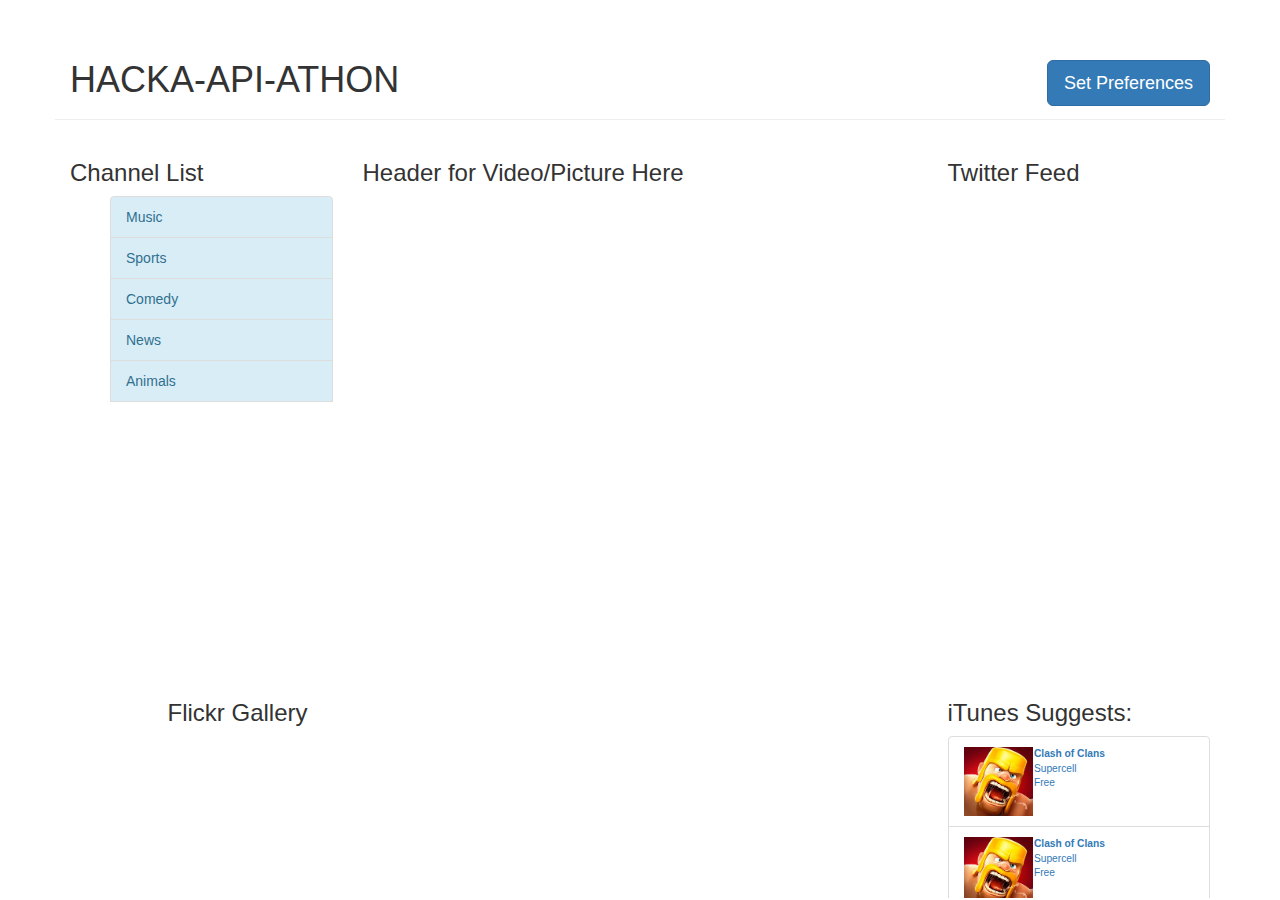
<file: index.html>
<!doctype html>
<html>

<head>

    <link rel="stylesheet" href="http://maxcdn.bootstrapcdn.com/bootstrap/3.3.4/css/bootstrap.min.css">
    <script src="http://ajax.googleapis.com/ajax/libs/jquery/2.1.3/jquery.min.js"></script>
    <script src="http://maxcdn.bootstrapcdn.com/bootstrap/3.3.4/js/bootstrap.min.js"></script>
    <meta name="viewport" content="initial-scale=1, user-scalable=no">
    <link rel="stylesheet" href="ryan.css">
    <script src="ajax_call.js"></script>
    <script src="apis_youtube.js"></script>
    <script src="twitter_api.js"></script>
    <script src="main.js"></script>
    <script src="modal.js"></script>
    <link href="modal_style.css" rel="stylesheet" type="text/css"/>
    <meta charset="UTF-8">
</head>


<body>
<div class="container">
    <div class="row">
        <div class="col-sm-12 page-header">
            <!-- only show this element when the isnt on mobile -->
            <h1 class="hidden-xs">HACKA-API-ATHON
                <button type="button" class="btn btn-primary btn-lg pull-right" data-toggle="modal" data-target="#myModal">
                    Set Preferences
                </button>
            </h1>
            <!-- only show this element when the user gets to a mobile version -->
            <h3 class="visible-xs">HACKA-API-ATHON
                <small class="pull-right">Notifications: <span class="avgGrade label label-default">0</span></small>
            </h3>
        </div>
    </div>

    <div class="row" id="top-row">
        <div class="col-md-3" id="channel-section">
            <h3>Channel List</h3>
            <div id="channel-list" style="height: 90%; overflow: scroll">
                <ul class="youtube-list-group">
                    <li class="list-group-item list-group-item-info" data-toggle="collapse" data-target="#music-channel-list">
                        Music
                    </li>
                    <ul id="music-channel-list" class="collapse list-group">
                        <li class="list-group-item">
                            <div class="youtube-item">
                                <div class="youtube-thumbnail">
                                    <img src="images/youtube_example.jpg">
                                </div>
                                <div class="youtube-info">
                                    <p class="youtube-headline"><strong>Bulls Learn to Not Suck</strong></p>
                                    <p class="youtube-uploader">ConcernedBullsFan</p>
                                    <p class="youtube-views">24,901 views</p>
                                </div>
                            </div>
                        </li>
                        <li class="list-group-item">
                            <div class="youtube-item">
                                <div class="youtube-thumbnail">
                                    <img src="images/youtube_example.jpg">
                                </div>
                                <div class="youtube-info">
                                    <p class="youtube-headline"><strong>Bulls Learn to Not Suck</strong></p>
                                    <p class="youtube-uploader">ConcernedBullsFan</p>
                                    <p class="youtube-views">24,901 views</p>
                                </div>
                            </div>
                        </li>
                        <li class="list-group-item">
                            <div class="youtube-item">
                                <div class="youtube-thumbnail">
                                    <img src="images/youtube_example.jpg">
                                </div>
                                <div class="youtube-info">
                                    <p class="youtube-headline"><strong>Bulls Learn to Not Suck</strong></p>
                                    <p class="youtube-uploader">ConcernedBullsFan</p>
                                    <p class="youtube-views">24,901 views</p>
                                </div>
                            </div>
                        </li>
                        <li class="list-group-item">
                            <div class="youtube-item">
                                <div class="youtube-thumbnail">
                                    <img src="images/youtube_example.jpg">
                                </div>
                                <div class="youtube-info">
                                    <p class="youtube-headline"><strong>Bulls Learn to Not Suck</strong></p>
                                    <p class="youtube-uploader">ConcernedBullsFan</p>
                                    <p class="youtube-views">24,901 views</p>
                                </div>
                            </div>
                        </li>
                    </ul>

                    <li class="list-group-item list-group-item-info" data-toggle="collapse" data-target="#sports-channel-list">
                        Sports
                    </li>
                    <ul id="sports-channel-list" class="collapse list-group">
                    </ul>

                    <li class="list-group-item list-group-item-info" data-toggle="collapse" data-target="#comedy-channel-list">
                        Comedy
                    </li>
                    <ul id="comedy-channel-list" class="collapse list-group">
                        <li class="list-group-item">
                            <div class="youtube-item">
                                <div class="youtube-thumbnail">
                                    <img src="images/youtube_example.jpg">
                                </div>
                                <div class="youtube-info">
                                    <p class="youtube-headline"><strong>Bulls Learn to Not Suck</strong></p>
                                    <p class="youtube-uploader">ConcernedBullsFan</p>
                                    <p class="youtube-views">24,901 views</p>
                                </div>
                            </div>
                        </li>
                        <li class="list-group-item">
                            <div class="youtube-item">
                                <div class="youtube-thumbnail">
                                    <img src="images/youtube_example.jpg">
                                </div>
                                <div class="youtube-info">
                                    <p class="youtube-headline"><strong>Bulls Learn to Not Suck</strong></p>
                                    <p class="youtube-uploader">ConcernedBullsFan</p>
                                    <p class="youtube-views">24,901 views</p>
                                </div>
                            </div>
                        </li>
                        <li class="list-group-item">
                            <div class="youtube-item">
                                <div class="youtube-thumbnail">
                                    <img src="images/youtube_example.jpg">
                                </div>
                                <div class="youtube-info">
                                    <p class="youtube-headline"><strong>Bulls Learn to Not Suck</strong></p>
                                    <p class="youtube-uploader">ConcernedBullsFan</p>
                                    <p class="youtube-views">24,901 views</p>
                                </div>
                            </div>
                        </li>
                        <li class="list-group-item">
                            <div class="youtube-item">
                                <div class="youtube-thumbnail">
                                    <img src="images/youtube_example.jpg">
                                </div>
                                <div class="youtube-info">
                                    <p class="youtube-headline"><strong>Bulls Learn to Not Suck</strong></p>
                                    <p class="youtube-uploader">ConcernedBullsFan</p>
                                    <p class="youtube-views">24,901 views</p>
                                </div>
                            </div>
                        </li>
                    </ul>

                    <li class="list-group-item list-group-item-info" data-toggle="collapse" data-target="#news-channel-list">
                        News
                    </li>
                    <ul id="news-channel-list" class="collapse list-group">
                        <li class="list-group-item">
                            <div class="youtube-item">
                                <div class="youtube-thumbnail">
                                    <img src="images/youtube_example.jpg">
                                </div>
                                <div class="youtube-info">
                                    <p class="youtube-headline"><strong>Bulls Learn to Not Suck</strong></p>
                                    <p class="youtube-uploader">ConcernedBullsFan</p>
                                    <p class="youtube-views">24,901 views</p>
                                </div>
                            </div>
                        </li>
                        <li class="list-group-item">
                            <div class="youtube-item">
                                <div class="youtube-thumbnail">
                                    <img src="images/youtube_example.jpg">
                                </div>
                                <div class="youtube-info">
                                    <p class="youtube-headline"><strong>Bulls Learn to Not Suck</strong></p>
                                    <p class="youtube-uploader">ConcernedBullsFan</p>
                                    <p class="youtube-views">24,901 views</p>
                                </div>
                            </div>
                        </li>
                        <li class="list-group-item">
                            <div class="youtube-item">
                                <div class="youtube-thumbnail">
                                    <img src="images/youtube_example.jpg">
                                </div>
                                <div class="youtube-info">
                                    <p class="youtube-headline"><strong>Bulls Learn to Not Suck</strong></p>
                                    <p class="youtube-uploader">ConcernedBullsFan</p>
                                    <p class="youtube-views">24,901 views</p>
                                </div>
                            </div>
                        </li>
                        <li class="list-group-item">
                            <div class="youtube-item">
                                <div class="youtube-thumbnail">
                                    <img src="images/youtube_example.jpg">
                                </div>
                                <div class="youtube-info">
                                    <p class="youtube-headline"><strong>Bulls Learn to Not Suck</strong></p>
                                    <p class="youtube-uploader">ConcernedBullsFan</p>
                                    <p class="youtube-views">24,901 views</p>
                                </div>
                            </div>
                        </li>
                    </ul>

                    <li class="list-group-item list-group-item-info" data-toggle="collapse" data-target="#animals-channel-list">
                        Animals
                    </li>
                    <ul id="animals-channel-list" class="collapse list-group">
                        <li class="list-group-item">
                            <div class="youtube-item">
                                <div class="youtube-thumbnail">
                                    <img src="images/youtube_example.jpg">
                                </div>
                                <div class="youtube-info">
                                    <p class="youtube-headline"><strong>Bulls Learn to Not Suck</strong></p>
                                    <p class="youtube-uploader">ConcernedBullsFan</p>
                                    <p class="youtube-views">24,901 views</p>
                                </div>
                            </div>
                        </li>
                        <li class="list-group-item">
                            <div class="youtube-item">
                                <div class="youtube-thumbnail">
                                    <img src="images/youtube_example.jpg">
                                </div>
                                <div class="youtube-info">
                                    <p class="youtube-headline"><strong>Bulls Learn to Not Suck</strong></p>
                                    <p class="youtube-uploader">ConcernedBullsFan</p>
                                    <p class="youtube-views">24,901 views</p>
                                </div>
                            </div>
                        </li>
                        <li class="list-group-item">
                            <div class="youtube-item">
                                <div class="youtube-thumbnail">
                                    <img src="images/youtube_example.jpg">
                                </div>
                                <div class="youtube-info">
                                    <p class="youtube-headline"><strong>Bulls Learn to Not Suck</strong></p>
                                    <p class="youtube-uploader">ConcernedBullsFan</p>
                                    <p class="youtube-views">24,901 views</p>
                                </div>
                            </div>
                        </li>
                        <li class="list-group-item">
                            <div class="youtube-item">
                                <div class="youtube-thumbnail">
                                    <img src="images/youtube_example.jpg">
                                </div>
                                <div class="youtube-info">
                                    <p class="youtube-headline"><strong>Bulls Learn to Not Suck</strong></p>
                                    <p class="youtube-uploader">ConcernedBullsFan</p>
                                    <p class="youtube-views">24,901 views</p>
                                </div>
                            </div>
                        </li>
                    </ul>
                </ul>
            </div>
        </div>
        <div class="col-md-6" id="video-section" style="overflow: hidden">
            <div id="video-section-div">
                <h3 id="data-item-header">Header for Video/Picture Here</h3>
                <iframe id='youtube-video' src="https://www.youtube.com/embed/GZe3G9saU98" frameborder="0"></iframe>
            </div>
        </div>
        <div class="col-md-3" id="twitter-section">
            <h3>Twitter Feed</h3>
            <div id="twitter-feed" style="height: 90%; overflow: scroll">
                <ul class="list-group">
                    <li class="list-group-item">
                        <a href="https://twitter.com/RonBurgundy" target="_blank">
                            <div class="tweet-item">
                                <div class="row tweet-item-avatar">
                                    <div class="col-md-3">
                                        <img src='images/ron_burgundy.jpeg' class="tweet-item-avatar-image">
                                    </div>
                                    <div class="col-md-6">
                                        <strong class="tweet-item-fullname">Ron Burgundy</strong>
                                        <span class="tweet-item-username">@RonBurgundy</span>
                                    </div>
                                    <div class="col-md-3">
                                        <span class="tweet-item-timestamp">Jun 21</span>
                                    </div>
                                </div>
                                <div class="tweet-item-text">
                                    <p class="tweet-item-text">
                                        I just drank warm sour milk in a phonebooth.
                                    </p>
                                </div>
                            </div>
                        </a>
                    </li>
                    <li class="list-group-item">
                        <a href="https://twitter.com/RonBurgundy" target="_blank">
                            <div class="tweet-item">
                                <div class="row tweet-item-avatar">
                                    <div class="col-md-3">
                                        <img src='images/ron_burgundy.jpeg' class="tweet-item-avatar-image">
                                    </div>
                                    <div class="col-md-6">
                                        <strong class="tweet-item-fullname">Ron Burgundy</strong>
                                        <span class="tweet-item-username">@RonBurgundy</span>
                                    </div>
                                    <div class="col-md-3">
                                        <span class="tweet-item-timestamp">Jun 21</span>
                                    </div>
                                </div>
                                <div class="tweet-item-text">
                                    <p class="tweet-item-text">
                                        I just drank warm sour milk in a phonebooth.
                                    </p>
                                </div>
                            </div>
                        </a>
                    </li>
                    <li class="list-group-item">
                        <a href="https://twitter.com/RonBurgundy" target="_blank">
                            <div class="tweet-item">
                                <div class="row tweet-item-avatar">
                                    <div class="col-md-3">
                                        <img src='images/ron_burgundy.jpeg' class="tweet-item-avatar-image">
                                    </div>
                                    <div class="col-md-6">
                                        <strong class="tweet-item-fullname">Ron Burgundy</strong>
                                        <span class="tweet-item-username">@RonBurgundy</span>
                                    </div>
                                    <div class="col-md-3">
                                        <span class="tweet-item-timestamp">Jun 21</span>
                                    </div>
                                </div>
                                <div class="tweet-item-text">
                                    <p class="tweet-item-text">
                                        I just drank warm sour milk in a phonebooth.
                                    </p>
                                </div>
                            </div>
                        </a>
                    </li>
                    <li class="list-group-item">
                        <a href="https://twitter.com/RonBurgundy" target="_blank">
                            <div class="tweet-item">
                                <div class="row tweet-item-avatar">
                                    <div class="col-md-3">
                                        <img src='images/ron_burgundy.jpeg' class="tweet-item-avatar-image">
                                    </div>
                                    <div class="col-md-6">
                                        <strong class="tweet-item-fullname">Ron Burgundy</strong>
                                        <span class="tweet-item-username">@RonBurgundy</span>
                                    </div>
                                    <div class="col-md-3">
                                        <span class="tweet-item-timestamp">Jun 21</span>
                                    </div>
                                </div>
                                <div class="tweet-item-text">
                                    <p class="tweet-item-text">
                                        I just drank warm sour milk in a phonebooth.
                                    </p>
                                </div>
                            </div>
                        </a>
                    </li>
                </ul>
            </div>
        </div>
    </div>
    <div class="row" id="bottom-row" style="height: 20vh">
        <div class="col-md-8 col-md-offset-1" style="height: 100%">
            <h3>Flickr Gallery</h3>
            <div id="flickr-carousel" style="height: 90%; width: 100%; overflow: scroll">

            </div>
        </div>
        <div class="col-md-3" style="height: 100%">
            <h3>iTunes Suggests:</h3>
            <div id="itunes-suggestions" style="height: 90%; overflow: scroll">
                <ul class="list-group">
                    <li class="list-group-item">
                        <a href="https://itunes.apple.com/us/app/clash-of-clans/id529479190" target="_blank">
                            <div class="itunes-item">
                                <div class="itunes-thumbnail">
                                    <img src="images/coc.jpeg">
                                </div>
                                <div class="itunes-info">
                                    <p class="itunes-title"><strong>Clash of Clans</strong></p>
                                    <p class="itunes-publisher">Supercell</p>
                                    <p class="itunes-price">Free</p>
                                </div>
                            </div>
                        </a>
                    </li>
                    <li class="list-group-item">
                        <a href="https://itunes.apple.com/us/app/clash-of-clans/id529479190" target="_blank">
                            <div class="itunes-item">
                                <div class="itunes-thumbnail">
                                    <img src="images/coc.jpeg">
                                </div>
                                <div class="itunes-info">
                                    <p class="itunes-title"><strong>Clash of Clans</strong></p>
                                    <p class="itunes-publisher">Supercell</p>
                                    <p class="itunes-price">Free</p>
                                </div>
                            </div>
                        </a>
                    </li>
                    <li class="list-group-item">
                        <a href="https://itunes.apple.com/us/app/clash-of-clans/id529479190" target="_blank">
                            <div class="itunes-item">
                                <div class="itunes-thumbnail">
                                    <img src="images/coc.jpeg">
                                </div>
                                <div class="itunes-info">
                                    <p class="itunes-title"><strong>Clash of Clans</strong></p>
                                    <p class="itunes-publisher">Supercell</p>
                                    <p class="itunes-price">Free</p>
                                </div>
                            </div>
                        </a>
                    </li>
                </ul>
            </div>
        </div>
    </div>
</div>

<!-- Modal -->
<div class="modal fade" id="myModal" tabindex="-1" role="dialog" aria-labelledby="myModalLabel">
    <div class="modal-dialog" role="document">
        <div class="modal-content">
            <div class="modal-header">
                <button type="button" class="close" data-dismiss="modal" aria-label="Close"><span
                        aria-hidden="true">&times;</span></button>
                <h4 class="modal-title" id="myModalLabel">Let's Get To Know You</h4>
            </div>
            <div class="modal-body">
                <h5>What are you looking for?</h5>

                <form class="form-inline" role="form">
                    <div class="row">
                        <div class="form-group">
                            <input type="checkbox" class="form-control" name="media_choices" id="iTunes"> iTunes
                        </div>
                        <div class="form-group">
                            <input type="checkbox" class="form-control" name="media_choices" id="videos"> Videos
                        </div>
                    </div>
                    <div class="row">
                        <div class="form-group">
                            <input type="checkbox" class="form-control" name="media_choices" id="pictures"> Pictures
                        </div>
                        <div class="form-group">
                            <input type="checkbox" class="form-control" name="media_choices" id="twitter"> Twitter Feed
                        </div>
                    </div>
                    <button type="button" class="btn btn-info" onclick="saveMediaPreferences()">Save So Far</button>
            </div>

            <div class="modal-footer">
                <button type="button" class="btn btn-default" data-dismiss="modal">Close</button>
                <button type="button" class="btn btn-primary" onclick="pickCategories()">Ready For Fun?</button>
            </div>
        </div>
    </div>
</div>
</body>

</html>
</file>
<file: ryan.css>
strong
{
    font-size: 0.8vw;
}

.tweet-item-text, .youtube-headline, .youtube-uploader, .youtube-views, .itunes-title, .itunes-publisher, .itunes-price
{
    font-size: 0.8vw;
    margin: 0 0 0 .1vw;
}

#top-row
{
    height: 60vh;
}

#channel-section, #video-section, #twitter-section
{
    height: 100%;
}

.list-group-item
{
    display: flex;
}

.tweet-item-avatar-image
{
    width: 100%;
    float: left;
    display: inline-block;
}

.tweet-item-fullname
{
    overflow: hidden;
}

.tweet-item-text
{
    display: inline-block;
}


.channel-button
{
    width: 100%;
}

.youtube-item, .itunes-item
{
    width: 100%;
}
.youtube-thumbnail, .itunes-thumbnail
{
    width: 30%;
    display: inline-block;
    float: left;
}
.youtube-thumbnail>img, .itunes-thumbnail>img
{
    width: 100%;
}
.youtube-info, .itunes-info
{
    width: 70%;
    display: inline-block;;
    float: left;
}

#youtube-video
{
    width: 100%;
    height: 50vh;
}
</file>
<file: modal_style.css>
.form-control {
    font-size: 1.5em;
}

.preferences_list {
    position: relative;
    overflow: hidden;
}

.option {
    overflow: hidden;
    margin-top: 5px;
    margin-bottom: 4px;
}

.clicked {
    border: 1px solid transparent;
    background-color: #e7a61a;
    margin-top: 4px;
    margin-bottom: 3px;
    -webkit-box-shadow: 10px 10px 5px 0px rgba(0,0,0,0.75);
    -moz-box-shadow: 10px 10px 5px 0px rgba(0,0,0,0.75);
    box-shadow: 10px 10px 5px 0px rgba(0,0,0,0.75);
    overflow: hidden;

}
</file>
